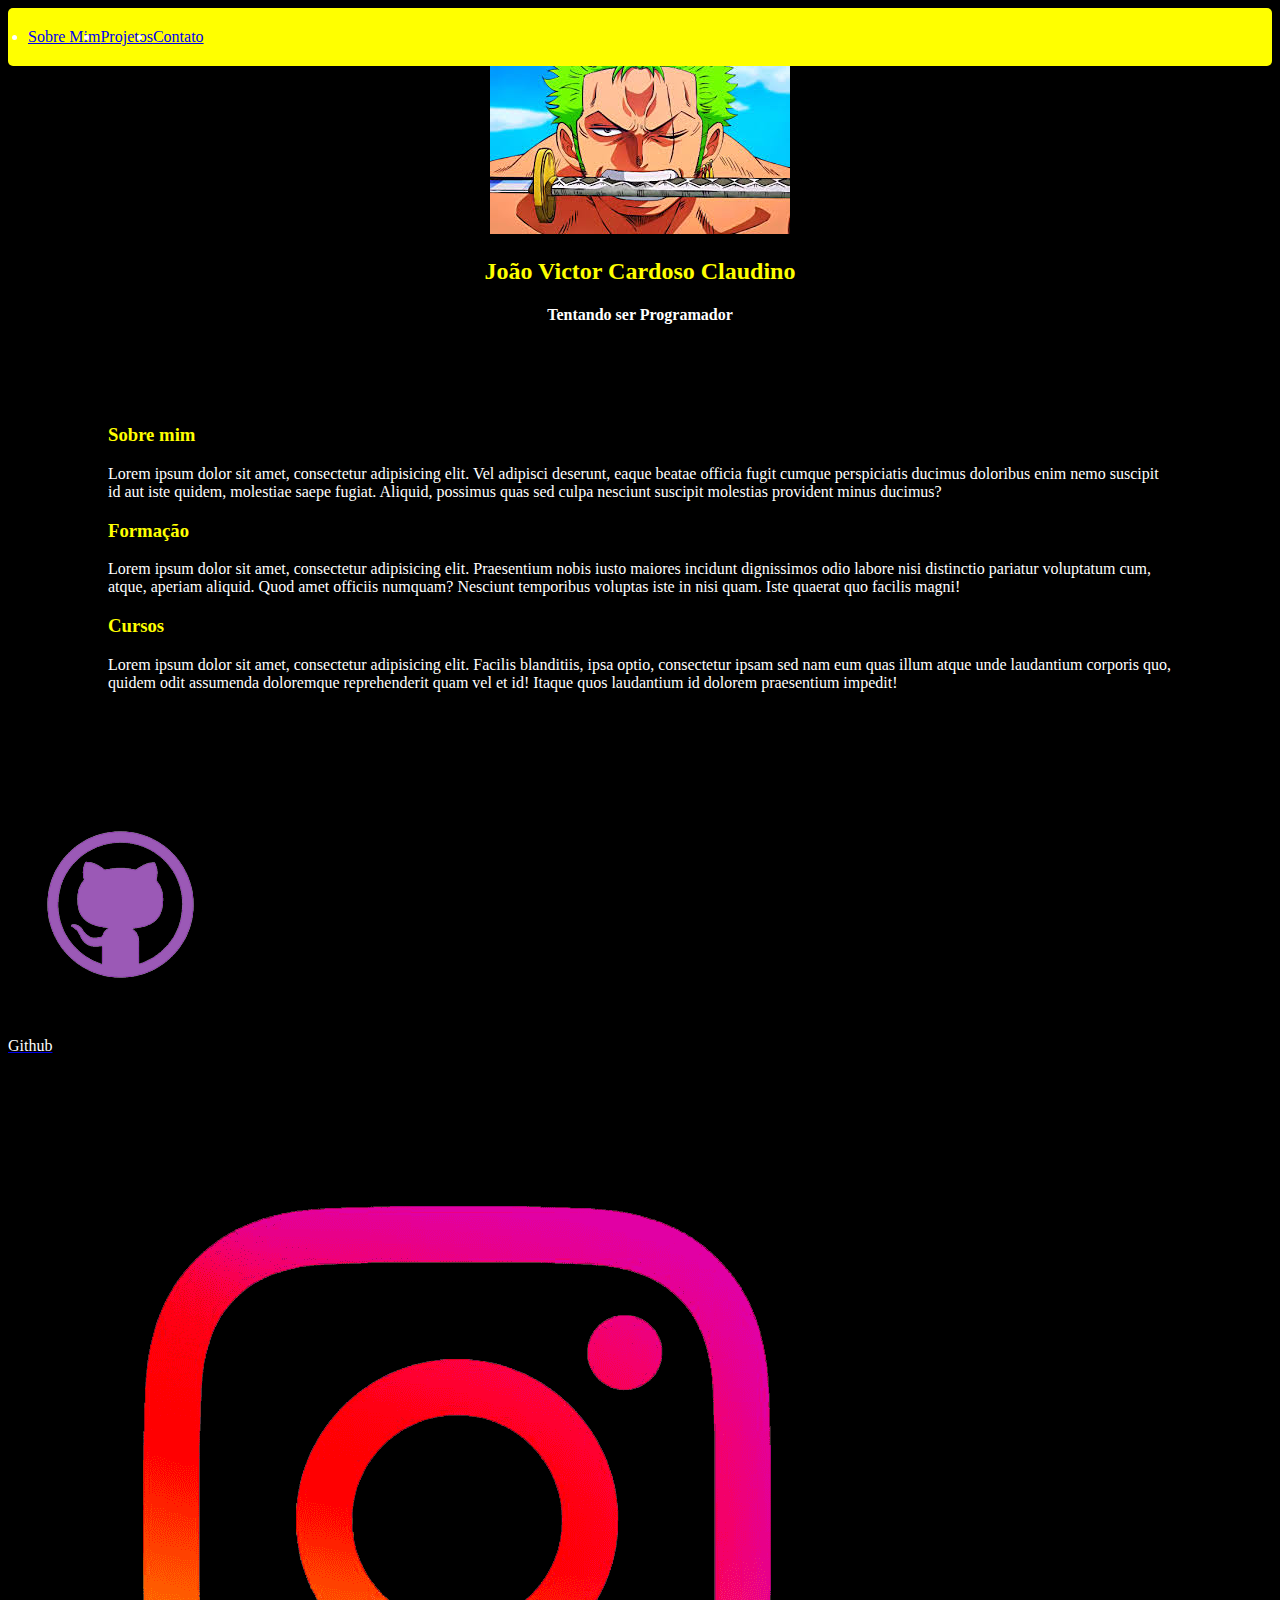
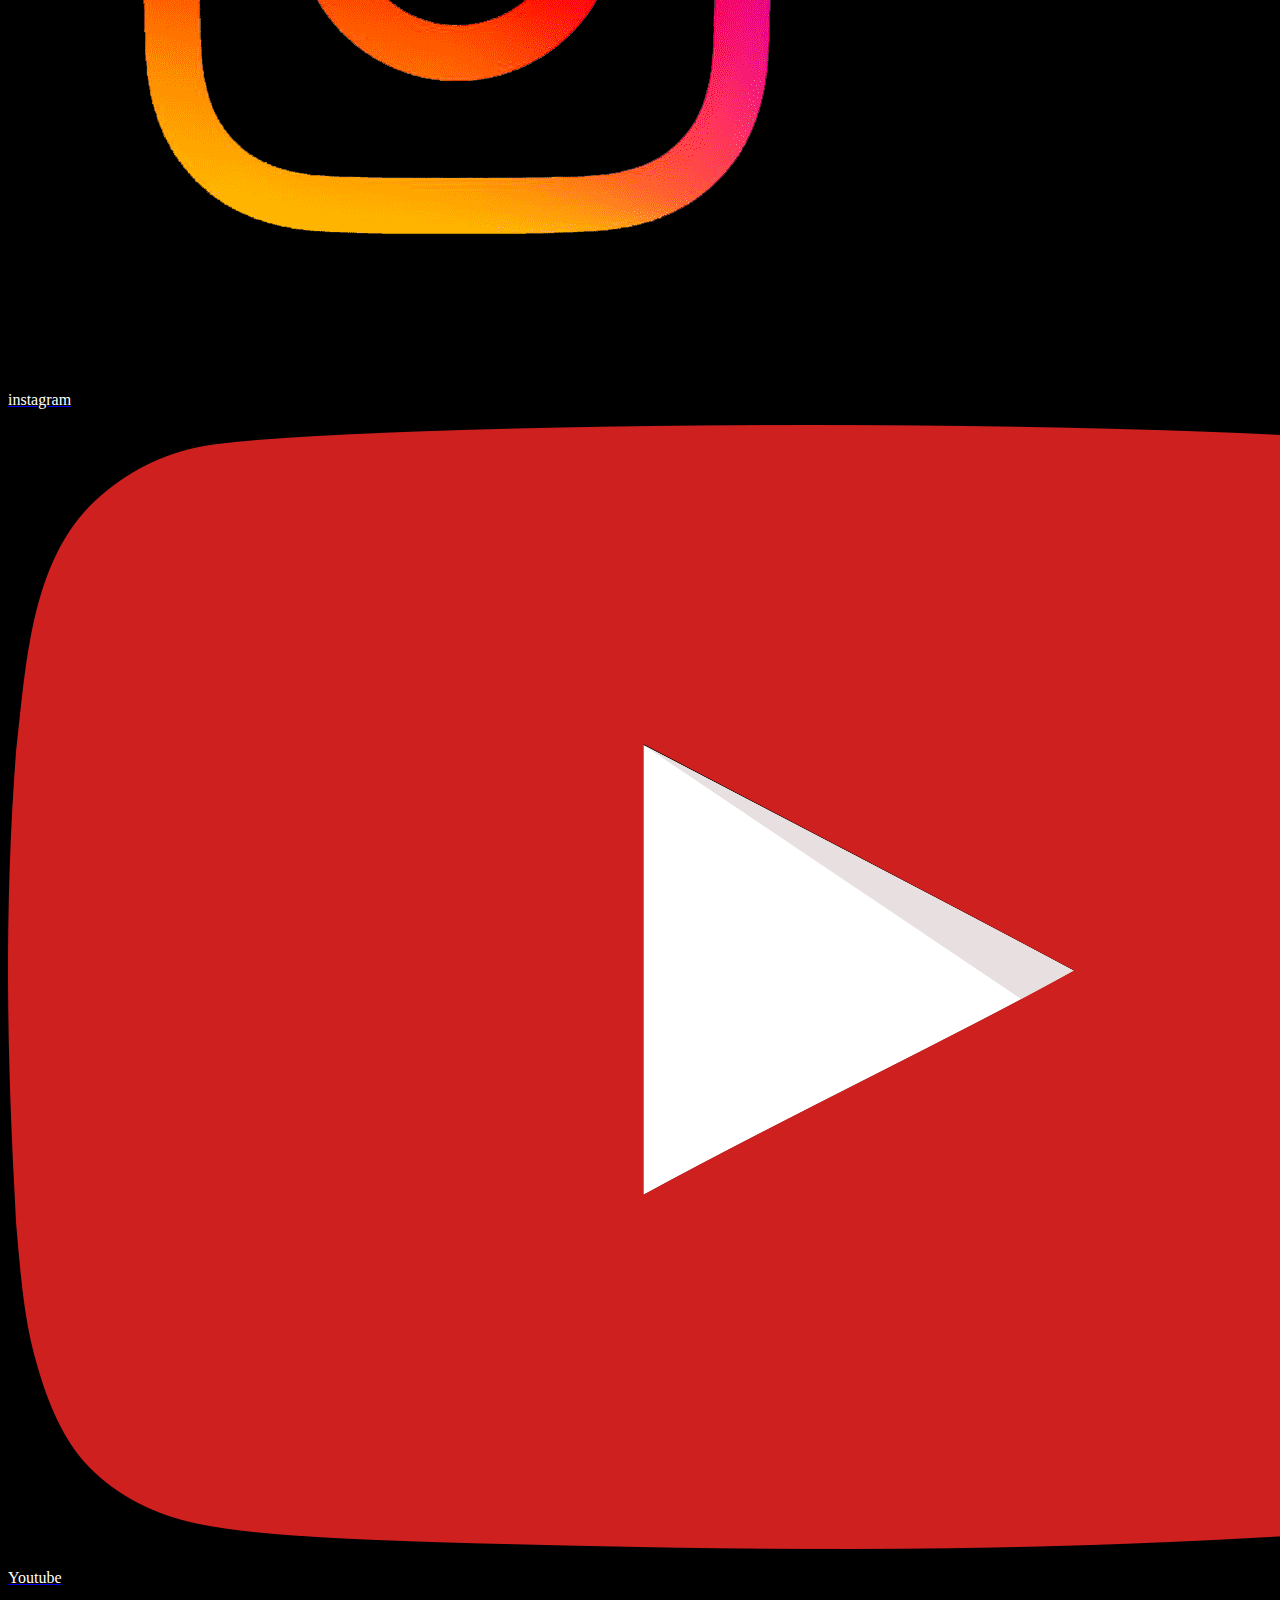
<file: lição/index.html>
<!DOCTYPE html>
<html lang="en">
<head>
    <meta charset="UTF-8">
    <meta http-equiv="X-UA-Compatible" content="IE=edge">
    <meta name="viewport" content="width=device-width, initial-scale=1.0">
    <title>BZB</title>
    <link rel="stylesheet" href="./folha1.css">
</head>
<body>

    <header>
        <li><a href="index.html" class="nav-link"> Sobre Mim</a></li>
        <li><a href="projeto.html" class="nav-link"> Projetos</a></li>
        <li><a href="contato.html" class="nav-link"> Contato</a></li>
    </header>

    <nav>
        <img src="./images.jpg" alt="">
        <h2>João Victor Cardoso Claudino</h2>
        <h4 class="titulo">Tentando ser Programador</h4>
    </nav>

    <main>
        <h3>Sobre mim</h3>
        <p>Lorem ipsum dolor sit amet, consectetur adipisicing elit. Vel adipisci deserunt, eaque beatae officia fugit cumque perspiciatis ducimus doloribus enim nemo suscipit id aut iste quidem, molestiae saepe fugiat. Aliquid, possimus quas sed culpa nesciunt suscipit molestias provident minus ducimus?</p>

        <h3>Formação</h3>
        <p>Lorem ipsum dolor sit amet, consectetur adipisicing elit. Praesentium nobis iusto maiores incidunt dignissimos odio labore nisi distinctio pariatur voluptatum cum, atque, aperiam aliquid. Quod amet officiis numquam? Nesciunt temporibus voluptas iste in nisi quam. Iste quaerat quo facilis magni!</p>

        <h3>Cursos</h3>
        <p>Lorem ipsum dolor sit amet, consectetur adipisicing elit. Facilis blanditiis, ipsa optio, consectetur ipsam sed nam eum quas illum atque unde laudantium corporis quo, quidem odit assumenda doloremque reprehenderit quam vel et id! Itaque quos laudantium id dolorem praesentium impedit!</p>
    </main>

    <footer>
        <a href="https://github.com/BZB-J/Mini_Blog.git" rel="">
            <img src="./github.png"/>
            <p>Github</p>
        </a>
        <a href="https://instagram.com/jonas.vector?igshid=MzRlODBiNWFlZA==" rel="">
            <img src="./instagram.png"/>
            <p>instagram</p>
        </a>
        <a href="https://www.youtube.com/watch?v=eyb10WuPaME" rel="">
            <img src="./youtube.png"/>
            <p>Youtube</p>
        </a>
    </footer>
</body>
</html>
</file>
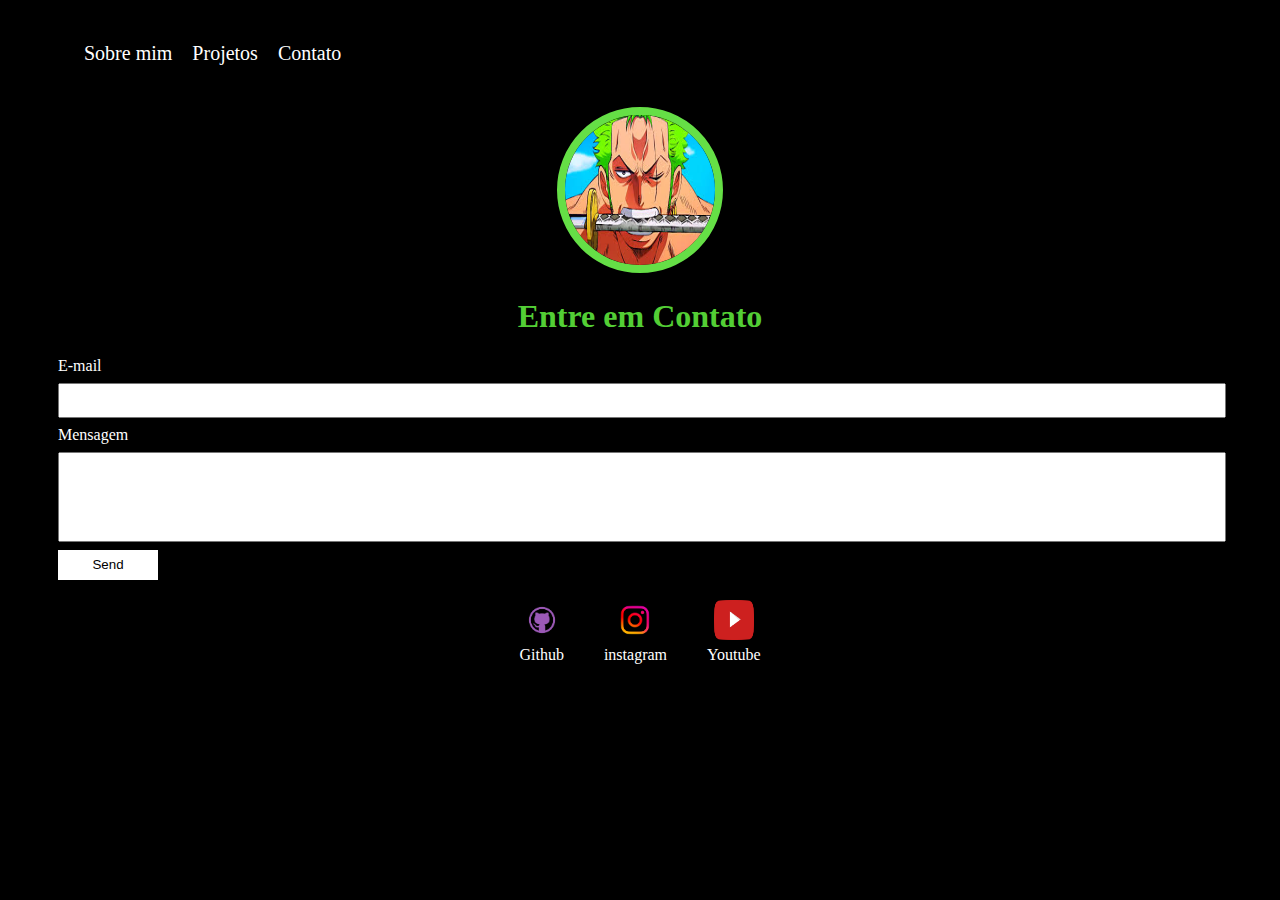
<file: lição/contato.html>
<!DOCTYPE html>
<html lang="en">

<head>
    <meta charset="UTF-8">
    <meta http-equiv="X-UA-Compatible" content="IE=edge">
    <meta name="viewport" content="width=device-width, initial-scale=1.0">
    <title>BZB</title>
    <link rel="stylesheet" href="./folha.css">
</head>

<body>
    <div class="container">
        <nav>
            <ul>
                <li>
                    <a href="index.html">Sobre mim</a>
                </li>
                <li>
                    <a href="projeto.html">Projetos</a>
                </li>
                <li>
                    <a href="contato.html">Contato</a>
                </li>
            </ul>
        </nav>

        <header>
            <div class="center">
                <img src="./images.jpg"/>
                <h1>Entre em Contato</h1>
            </div>
            
        </header>

        <section>
            <form class="contact-form">
                <div>
                    <label for="email">E-mail</label>
                    <input type="email" name="email" required>
                </div>
                <div>
                    <label for="message">Mensagem</label>
                    <input type="text" id="message" name="message" required>
                </div>
                <button type="submit">Send</button>
                
            </form>
        </section>

        <footer>
            <a href="https://github.com/BZB-J/Mini_Blog.git" rel="">
                <img src="./github.png"/>
                <p>Github</p>
            </a>
            <a href="https://instagram.com/jonas.vector?igshid=MzRlODBiNWFlZA==" rel="">
                <img src="./instagram.png"/>
                <p>instagram</p>
            </a>
            <a href="https://www.youtube.com/watch?v=eyb10WuPaME" rel="">
                <img src="./youtube.png"/>
                <p>Youtube</p>
            </a>

        </footer>
    </div>

</body>

</html>
</file>
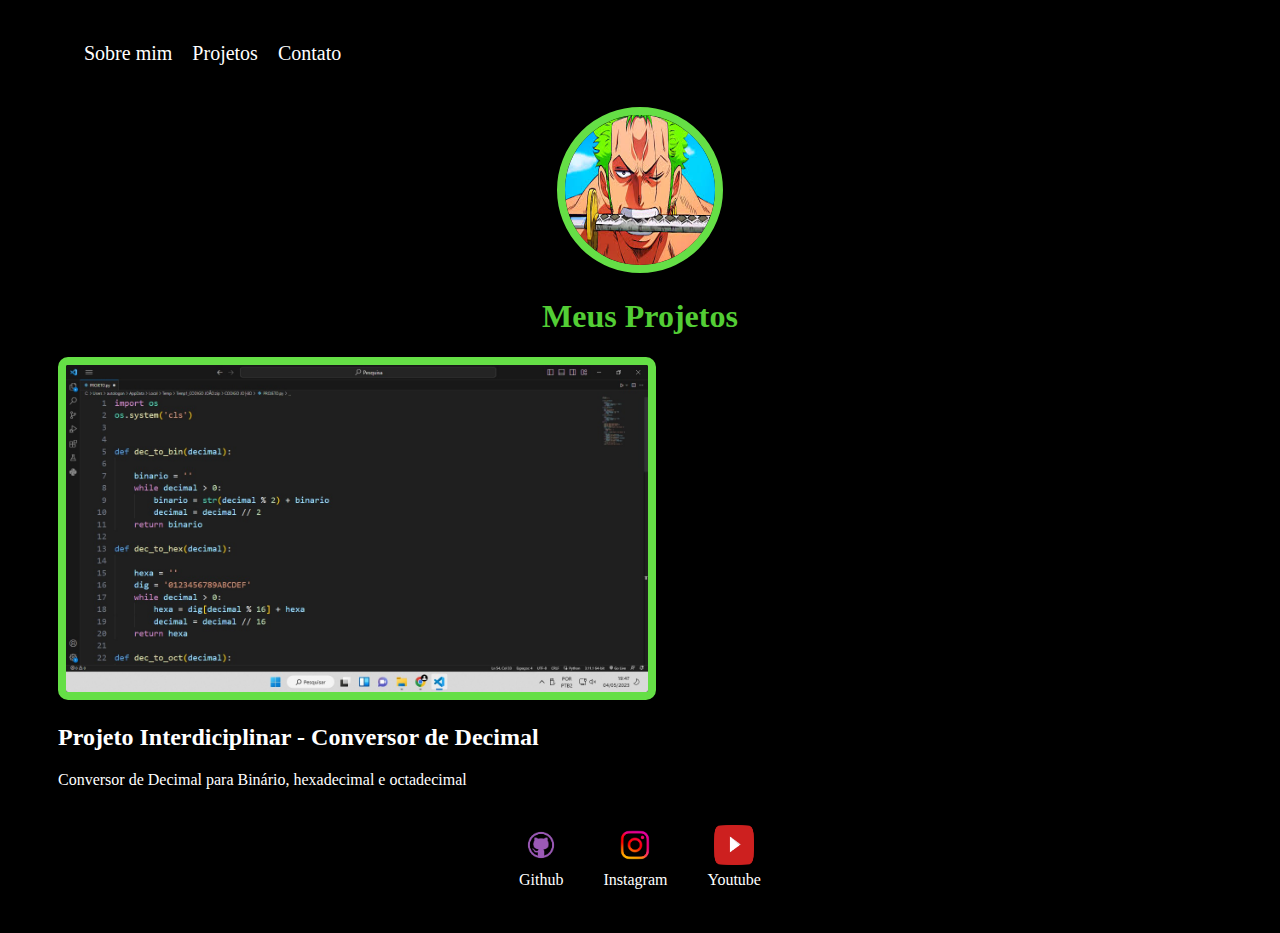
<file: lição/projeto.html>
<!DOCTYPE html>
<html lang="en">

<head>
    <meta charset="UTF-8">
    <meta http-equiv="X-UA-Compatible" content="IE=edge">
    <meta name="viewport" content="width=device-width, initial-scale=1.0">
    <title>BZB</title>
    <link rel="stylesheet" href="./folha.css">
</head>

<body>
    <div class="container">
        <nav>
            <ul>
                <li>
                    <a href="index.html">Sobre mim</a>
                </li>
                <li>
                    <a href="projeto.html">Projetos</a>
                </li>
                <li>
                    <a href="contato.html">Contato</a>
                </li>
            </ul>
        </nav>

        <header>
            <div class="center">
                <img src="./images.jpg"/>
                <h1>Meus Projetos</h1>
            </div>
        </header>

        <main>
            <div class="projetos">
                <img src="./cea8d6ea-3c35-447c-a0b3-044773c904a8.jpg"/>
                <h2>Projeto Interdiciplinar - Conversor de Decimal</h2>
                <p>Conversor de Decimal para Binário, hexadecimal e octadecimal</p>
            </div>
        </main>

        <footer>
            <a href="https://github.com/BZB-J/Mini_Blog.git" rel="">
                <img src="./github.png"/>
                <p>Github</p>
            </a>
            <a href="https://instagram.com/jonas.vector?igshid=MzRlODBiNWFlZA==" rel="">
                <img src="./instagram.png"/>
                <p>Instagram</p>
            </a>
            <a href="https://www.youtube.com/watch?v=eyb10WuPaME" rel="">
                <img src="./youtube.png"/>
                <p>Youtube</p>
            </a>

            
        </footer>
    </div>

</body>

</html>
</file>
<file: lição/folha1.css>
body{
    background-color: black;
}
nav{
    text-align: center;
}
main{
    margin: 100px;
}
header{
    display: flex;
    background-color: yellow;
    padding: 20px;
    border-radius: 5px;
    color: white;
}
h3,h2{
    color: yellow;
}
.titulo{
    font: arial;
    color: white;
}
p{
    color: white;
}
</file>
<file: lição/folha.css>
body {
    color: white;
    background-color: black;
}

ul {
    display: flex;
    justify-content: flex-start;
    list-style-type: none;
    align-items: center;
    padding: 16px;
}

ul li {
    padding: 10px;
}

a {
    color: white;
    text-decoration: none;
}

header img {
    width: 150px;
    height: 150px;
    border-radius: 50%;
    border: 8px solid #65df46;
}

.center {
    text-align: center;
}

h1 {
    color: #53ce35;
}

footer img {
    width: 40px;
    height: 40px;
}

footer {
    display: flex;
    justify-content: center;
}

footer a {
    margin: 20px;
    text-align: center;
}

footer p {
    margin-top: 2px;
}

.container {
    padding: 0px 50px;
}

nav a {
    font-size: 20px;
}

nav a:hover {
    color: #5BBE42;
}

.contact-form input{
    width: 100%;
    padding: 8px 0;
    margin: 8px 0;
}

.contact-form input[type=text] {
    height: 70px;
}

button {
    color: black;
    background-color: white;
    border: none;
    width: 100px;
    height: 30px;
}

.projetos img {
    width: 50%;
    height: 20%;
    border: 8px solid #65df46;
    border-radius: 10px;
}
</file>
